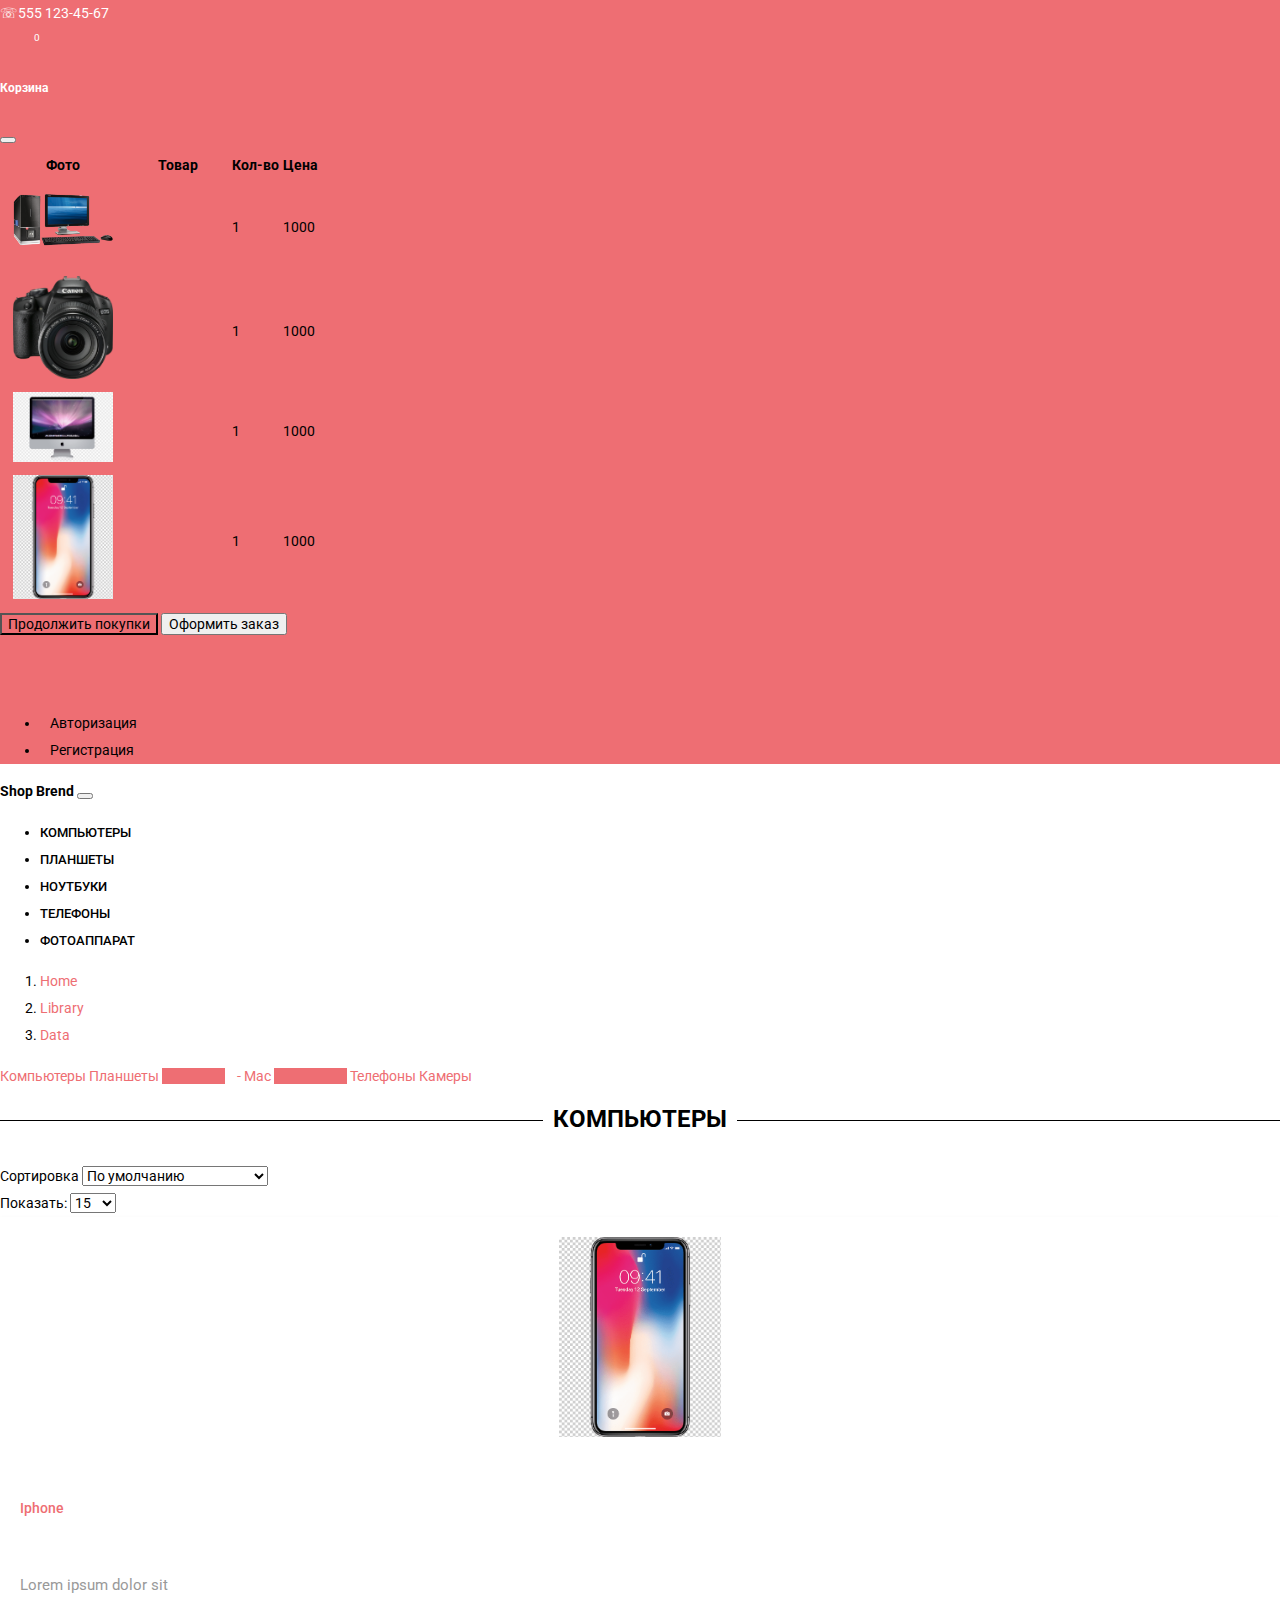
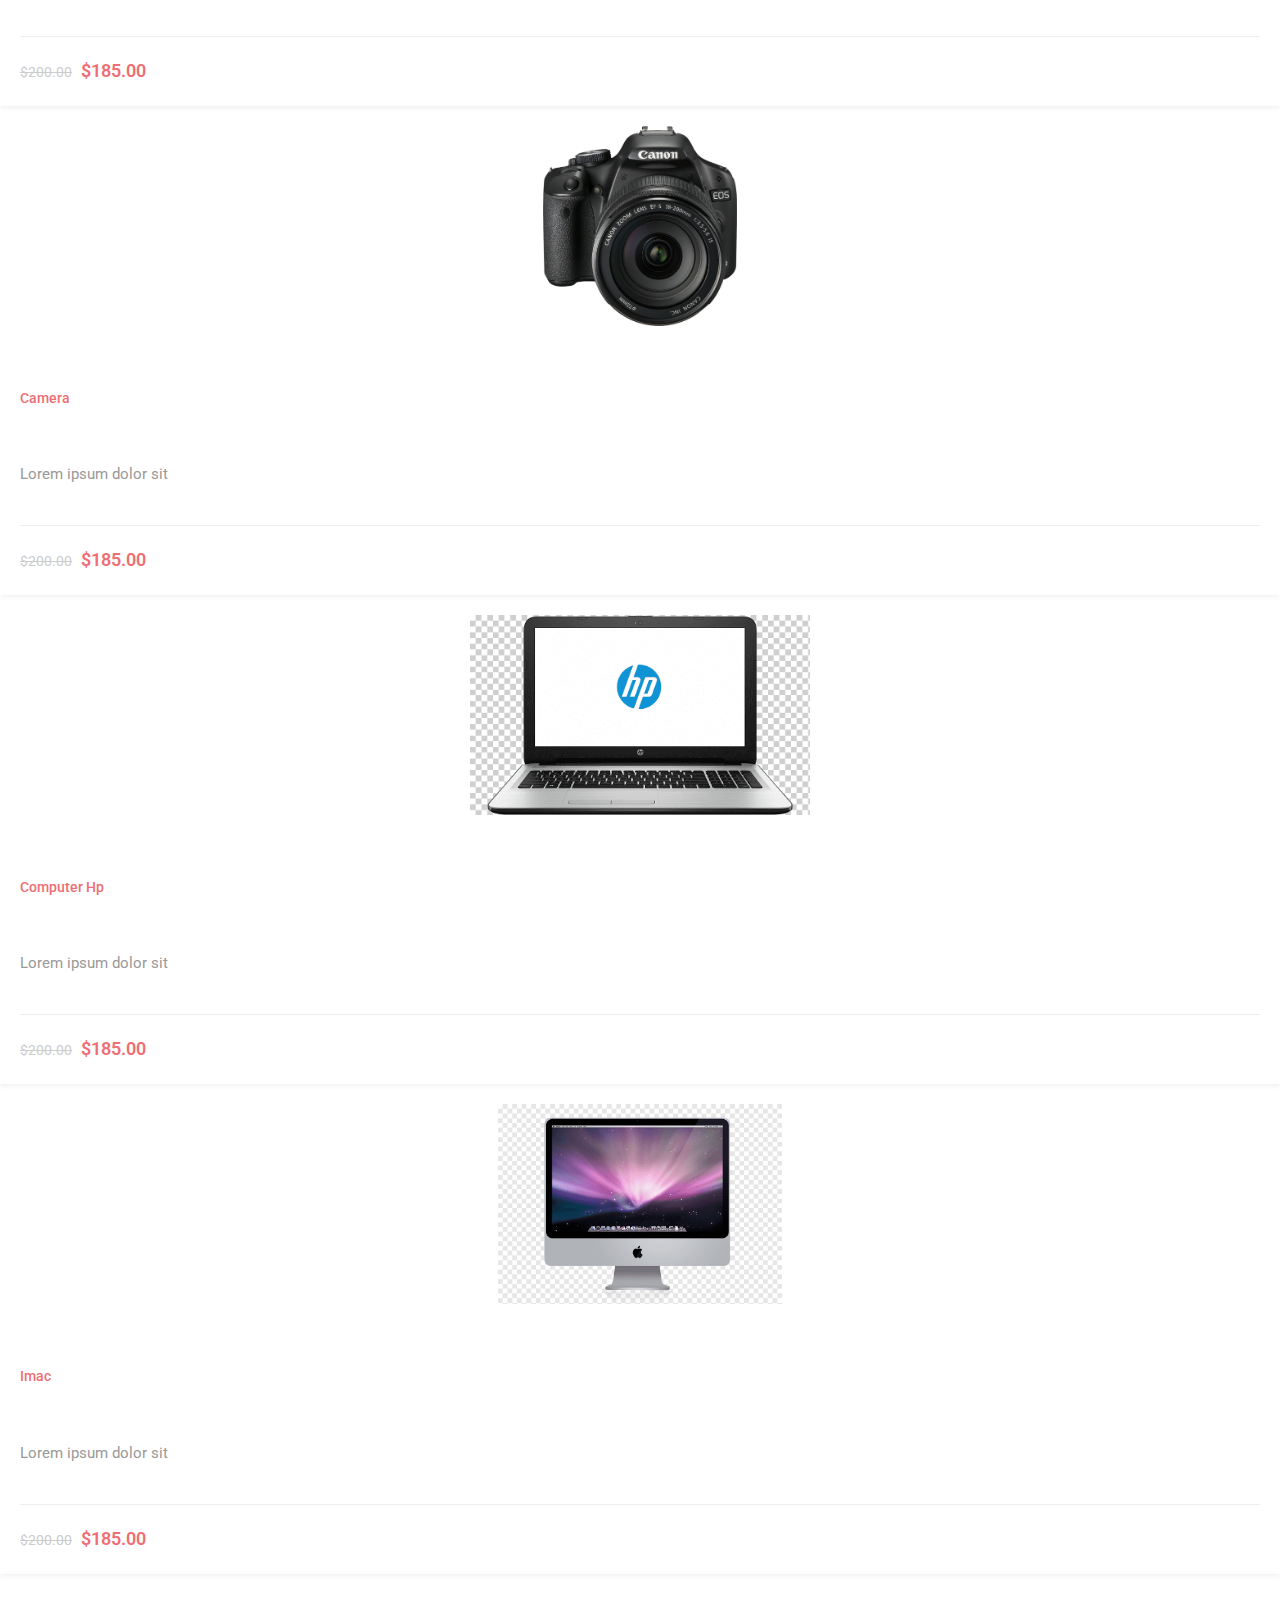
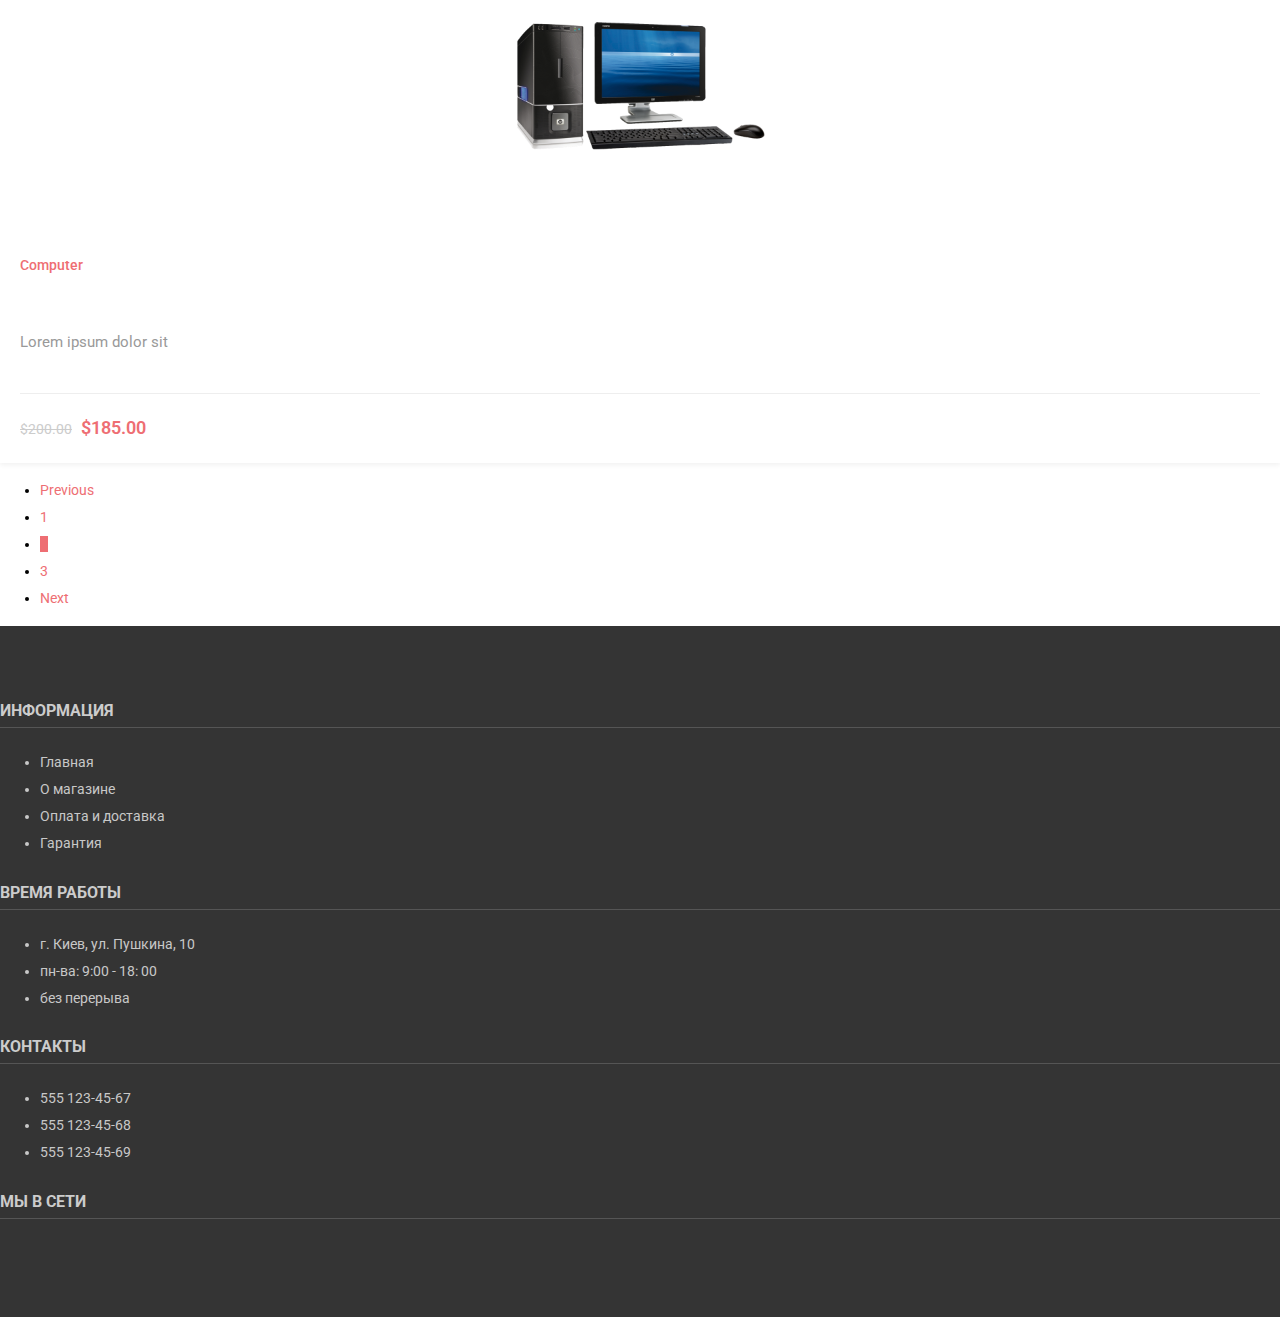
<file: category.html>
<!DOCTYPE html>
<html lang="en">
<head>
    <meta charset="UTF-8">
    <title>Category</title>

    <meta name="description" content="">
    <meta name="viewport" content="width=device-width, initial-scale=1">
    <meta name="theme-color" content="#fafafa">

    <link rel="stylesheet" href="css/normalize.css">
    <link href="https://cdn.jsdelivr.net/npm/bootstrap@5.0.2/dist/css/bootstrap.min.css" rel="stylesheet" integrity="sha384-EVSTQN3/azprG1Anm3QDgpJLIm9Nao0Yz1ztcQTwFspd3yD65VohhpuuCOmLASjC" crossorigin="anonymous">
    <link rel="preconnect" href="https://fonts.googleapis.com">
    <link rel="preconnect" href="https://fonts.gstatic.com" crossorigin>
    <link href="https://fonts.googleapis.com/css2?family=Roboto:wght@300;400;500;700&display=swap" rel="stylesheet">
    <link rel="stylesheet" href="https://use.fontawesome.com/releases/v5.15.3/css/all.css" integrity="sha384-SZXxX4whJ79/gErwcOYf+zWLeJdY/qpuqC4cAa9rOGUstPomtqpuNWT9wdPEn2fk" crossorigin="anonymous">
    <link rel="stylesheet" href="css/main.css">

</head>
<body>

  <header>
    <div class="header-top py-3">
      <div class="container">
        <div class="row justify-content-between">
          <div class="col">
            <a href="tel: 5551234567"><span>&#9743;</span>555 123-45-67</a>
          </div>
          <div class="col icons text-end">

            <form id="search">
              <div class="input-group">
                <input type="text" class="form-control" placeholder="Search..." aria-label="Search..." name="s">
                <button class="btn close-search" type="button"><i class="fas fa-times"></i></button>
                <button class="btn" type="submit"><i class="fas fa-search"></i></button>
              </div>
            </form>

            <a href="#" class="open-search">
              <i class="fas fa-search"></i>
            </a>

            <a href="#" class="open-cart-modal" data-bs-toggle="modal" data-bs-target="#cart-modal">
              <i class="fas fa-shopping-cart"></i>
              <span class="badge bg-danger rounded-pill count-items">0</span>
            </a>

            <div class="modal fade" id="cart-modal" tabindex="-1" aria-labelledby="" aria-hidden="true">
              <div class="modal-dialog modal-xl">
                <div class="modal-content">
                  <div class="modal-header">
                    <h5 class="modal-title" id="">Корзина</h5>
                    <button type="button" class="btn-close" data-bs-dismiss="modal" aria-label="Close"></button>
                  </div>
                  <div  class="modal-body">
                    <table class="table text-start">
                      <thead>
                      <tr>
                        <th scope="col">Фото</th>
                        <th scope="col">Товар</th>
                        <th scope="col">Кол-во</th>
                        <th scope="col">Цена</th>
                      </tr>
                      </thead>
                      <tbody>
                      <tr>
                        <td>
                          <a href="#">
                            <img src="img/computer.png" alt="computer">
                          </a>
                        </td>
                        <td><a href="#">Computer 30</a></td>
                        <td>1</td>
                        <td>1000</td>
                      </tr>
                      <tr>
                        <td>
                          <a href="#">
                            <img src="img/camera.png" alt="camera">
                          </a>
                        </td>
                        <td><a href="#">Canon</a></td>
                        <td>1</td>
                        <td>1000</td>
                      </tr>
                      <tr>
                        <td>
                          <a href="#">
                            <img src="img/imac.png" alt="imac">
                          </a>
                        </td>
                        <td><a href="#">iMac</a></td>
                        <td>1</td>
                        <td>1000</td>
                      </tr>
                      <tr>
                        <td>
                          <a href="#">
                            <img src="img/iphone.png" alt="iphone">
                          </a>
                        </td>
                        <td><a href="#">Iphone 10</a></td>
                        <td>1</td>
                        <td>1000</td>
                      </tr>
                      </tbody>
                    </table>
                  </div>
                  <div class="modal-footer">
                    <button type="button" class="btn btn-danger" data-bs-dismiss="modal">Продолжить покупки</button>
                    <button type="button" class="btn btn-primary">Оформить заказ</button>
                  </div>
                </div>
              </div>
            </div>

            <a href="#"><i class="far fa-heart"></i></a>

            <div class="dropdown d-inline-block">
              <a href="#" class="dropdown-toggle" data-bs-toggle="dropdown"><i class="fas fa-user"></i></a>
              <ul class="dropdown-menu" aria-labelledby="dropdownMenuButton1">
                <li><a class="dropdown-item" href="#">Авторизация</a></li>
                <li><a class="dropdown-item" href="#">Регистрация</a></li>
              </ul>
            </div>

          </div>
        </div>
      </div>
    </div>

    <div class="header-bottom py-2">
      <div class="container">
        <nav class="navbar navbar-expand-lg navbar-light">
          <div class="container-fluid p-0">
            <a class="navbar-brand" href="index.html">Shop Brend</a>
            <button class="navbar-toggler" type="button" data-bs-toggle="collapse" data-bs-target="#navbarSupportedContent" aria-controls="navbarSupportedContent" aria-expanded="false" aria-label="Toggle navigation">
              <span class="navbar-toggler-icon"></span>
            </button>
            <div class="collapse navbar-collapse" id="navbarSupportedContent">
              <ul class="navbar-nav ms-auto mb-2 mb-lg-0">
                <li class="nav-item">
                  <a class="nav-link" href="category.html">Компьютеры</a>
                </li>
                <li class="nav-item">
                  <a class="nav-link" href="category.html">Планшеты</a>
                </li>
                <li class="nav-item dropdown">
                  <a class="nav-link dropdown-toggle" href="category.html" id="navbarDropdown" role="button" data-bs-toggle="dropdown" aria-expanded="false">
                    Ноутбуки
                  </a>
                  <ul class="dropdown-menu" aria-labelledby="navbarDropdown">
                    <li><a class="dropdown-item" href="category.html">Mac</a></li>
                    <li><a class="dropdown-item" href="category.html">Windows</a></li>
                  </ul>
                </li>
                <li class="nav-item">
                  <a class="nav-link" href="category.html">Телефоны</a>
                </li>
                <li class="nav-item">
                  <a class="nav-link" href="category.html">Фотоаппарат</a>
                </li>
              </ul>
            </div>
          </div>
        </nav>
      </div>
    </div>
  </header>

  <div class="container">
      <nav aria-label="breadcrumb">
        <ol class="breadcrumb bg-light p-2">
          <li class="breadcrumb-item"><a href="#">Home</a></li>
          <li class="breadcrumb-item"><a href="#">Library</a></li>
          <li class="breadcrumb-item active" aria-current="page"><a href="#">Data</a></li>
        </ol>
      </nav>
    </div>

  <div class="container py-3">
      <div class="row">
        <div class="col-lg-3 sidebar">
          <div class="sidebar-toggler mb-2">
          <button class="btn btn-light" type="button">
            Категории
            <i class="fas fa-chevron-circle-down"></i>
          </button>
          </div>
          <div class="sidebar-toggle">
            <div class="list-group">
              <a href="#" class="list-group-item list-group-item-action">Компьютеры</a>
              <a href="#" class="list-group-item list-group-item-action">Планшеты</a>
              <a href="#" class="list-group-item list-group-item-action active">Ноутбуки</a>
              <a href="#" class="list-group-item list-group-item-action">&nbsp;&nbsp;&nbsp;- Mac</a>
              <a href="#" class="list-group-item list-group-item-action active">&nbsp;&nbsp;&nbsp;- Windows</a>
              <a href="#" class="list-group-item list-group-item-action">Телефоны</a>
              <a href="#" class="list-group-item list-group-item-action">Камеры</a>
            </div>
          </div>
        </div>
        <div class="col-lg-9 content">
          <h1 class="section-title">Компьютеры</h1>

          <div class="row">

            <div class="col-sm-6">
              <div class="input-group mb-3">
                <label class="input-group-text" for="input-sort">Сортировка</label>
                <select class="form-select" id="input-sort">
                  <option selected>По умолчанию</option>
                  <option value="1">Название (А - Я)</option>
                  <option value="2">Название (Я - А)</option>
                  <option value="3">Цена (низкая > высокая)</option>
                  <option value="3">Цена (высокая > низкая)</option>
                </select>
              </div>
            </div>

            <div class="col-sm-6">
                <div class="input-group mb-3">
                  <label class="input-group-text" for="input-sort">Показать:</label>
                  <select class="form-select" id="input-sort">
                    <option selected>15</option>
                    <option value="1">25</option>
                    <option value="2">50</option>
                    <option value="3">75</option>
                    <option value="3">100</option>
                  </select>
                </div>
            </div>
          </div>

          <div class="row">
            <div class="col-md-4 col-sm-6 mb-3">
              <div class="product-card">
                <div class="product-thumb">
                  <a href="product.html"><img src="img/iphone.png" alt="iphone"></a>
                </div>
                <div class="product-details">
                  <h4><a href="product.html">Iphone</a></h4>
                  <p>Lorem ipsum dolor sit</p>
                  <div class="product-bottom-details d-flex justify-content-between">
                    <div class="product-price">
                      <small>$200.00</small>
                      $185.00
                    </div>
                    <div class="product-links">
                      <a href="#"><i class="fas fa-shopping-cart"></i></a>
                      <a href="#"><i class="far fa-heart"></i></a>
                    </div>
                  </div>
                </div>
              </div>
            </div>

            <div class="col-md-4 col-sm-6 mb-3">
              <div class="product-card">
                <div class="product-thumb">
                  <a href="product.html"><img src="img/camera.png" alt="camera"></a>
                </div>
                <div class="product-details">
                  <h4><a href="product.html">Camera</a></h4>
                  <p>Lorem ipsum dolor sit</p>
                  <div class="product-bottom-details d-flex justify-content-between">
                    <div class="product-price">
                      <small>$200.00</small>
                      $185.00
                    </div>
                    <div class="product-links">
                      <a href="#"><i class="fas fa-shopping-cart"></i></a>
                      <a href="#"><i class="far fa-heart"></i></a>
                    </div>
                  </div>
                </div>
              </div>
            </div>

            <div class="col-md-4 col-sm-6 mb-3">
              <div class="product-card">
                <div class="product-thumb">
                  <a href="product.html"><img src="img/hp.png" alt="hp"></a>
                </div>
                <div class="product-details">
                  <h4><a href="product.html">Computer Hp</a></h4>
                  <p>Lorem ipsum dolor sit</p>
                  <div class="product-bottom-details d-flex justify-content-between">
                    <div class="product-price">
                      <small>$200.00</small>
                      $185.00
                    </div>
                    <div class="product-links">
                      <a href="#"><i class="fas fa-shopping-cart"></i></a>
                      <a href="#"><i class="far fa-heart"></i></a>
                    </div>
                  </div>
                </div>
              </div>
            </div>

            <div class="col-md-4 col-sm-6 mb-3">
              <div class="product-card">
                <div class="product-thumb">
                  <a href="product.html"><img src="img/imac.png" alt="imac"></a>
                </div>
                <div class="product-details">
                  <h4><a href="product.html">Imac</a></h4>
                  <p>Lorem ipsum dolor sit</p>
                  <div class="product-bottom-details d-flex justify-content-between">
                    <div class="product-price">
                      <small>$200.00</small>
                      $185.00
                    </div>
                    <div class="product-links">
                      <a href="#"><i class="fas fa-shopping-cart"></i></a>
                      <a href="#"><i class="far fa-heart"></i></a>
                    </div>
                  </div>
                </div>
              </div>
            </div>

            <div class="col-md-4 col-sm-6 mb-3">
              <div class="product-card">
                <div class="product-thumb">
                  <a href="product.html"><img src="img/computer.png" alt="computer"></a>
                </div>
                <div class="product-details">
                  <h4><a href="product.html">Computer</a></h4>
                  <p>Lorem ipsum dolor sit</p>
                  <div class="product-bottom-details d-flex justify-content-between">
                    <div class="product-price">
                      <small>$200.00</small>
                      $185.00
                    </div>
                    <div class="product-links">
                      <a href="#"><i class="fas fa-shopping-cart"></i></a>
                      <a href="#"><i class="far fa-heart"></i></a>
                    </div>
                  </div>
                </div>
              </div>
            </div>
          </div>

          <div class="row">
            <div class="col-md-12">
              <nav>
                <ul class="pagination">
                  <li class="page-item disabled">
                    <a href="#" class="page-link" tabindex="-1" aria-disabled="true">Previous</a>
                  </li>
                  <li class="page-item"><a href="#" class="page-link">1</a></li>
                  <li class="page-item active" aria-current="page">
                    <a href="#" class="page-link">2</a>
                  </li>
                  <li class="page-item"><a href="#" class="page-link">3</a></li>
                  <li class="page-item"><a href="#" class="page-link">Next</a></li>
                </ul>
              </nav>
            </div>
          </div>

        </div>
      </div>
    </div>

  <footer>
  <section class="footer">
    <div class="container">
      <div class="row">
        <div class="col-md-3 col-6">
          <h4>Информация</h4>
          <ul class="list-unstyled">
            <li><a href="index.html">Главная</a></li>
            <li><a href="index.html">О  магазине</a></li>
            <li><a href="index.html">Оплата и доставка</a></li>
            <li><a href="index.html">Гарантия</a></li>
          </ul>
        </div>

        <div class="col-md-3 col-6">
          <h4>Время работы</h4>
          <ul class="list-unstyled">
            <li>г. Киев, ул. Пушкина, 10</li>
            <li>пн-ва: 9:00 - 18: 00</li>
            <li>без перерыва</li>
          </ul>
        </div>

        <div class="col-md-3 col-6">
          <h4>Контакты</h4>
          <ul class="list-unstyled">
            <li><a href="tel:5551234567">555 123-45-67</a></li>
            <li><a href="tel:5551234568">555 123-45-68</a></li>
            <li><a href="tel:5551234569">555 123-45-69</a></li>
          </ul>
        </div>

        <div class="col-md-3 col-6">
          <h4>Мы в сети</h4>
          <div class="footer-icons">
            <a href="#"><i class="fab fa-facebook"></i></a>
            <a href="#"><i class="fab fa-youtube"></i></a>
            <a href="#"><i class="fab fa-instagram"></i></a>
          </div>
        </div>

      </div>
    </div>
  </section>
</footer>


<script src="https://code.jquery.com/jquery-3.6.0.min.js" integrity="sha256-/xUj+3OJU5yExlq6GSYGSHk7tPXikynS7ogEvDej/m4=" crossorigin="anonymous"></script>
<script src="https://cdn.jsdelivr.net/npm/bootstrap@5.0.2/dist/js/bootstrap.bundle.min.js" integrity="sha384-MrcW6ZMFYlzcLA8Nl+NtUVF0sA7MsXsP1UyJoMp4YLEuNSfAP+JcXn/tWtIaxVXM" crossorigin="anonymous"></script>
<script src="js/main.js"></script>

</body>
</html>
</file>
<file: css/main.css>
body {
  font-family: 'Roboto', sans-serif;
  font-size: 14px;
  line-height: 27px;
  font-weight: 400;
  color: #000;
  background-color: #fff;
  min-width: 320px;
}

img {
  max-width: 100%;
  height: auto;
}
h1 {
  font-size: 1.5rem;
}

a {
  text-decoration: none;
  color: #ee6e73;
  transition: all .5s;
}

a:hover, a:focus {
  text-decoration: none;
  color: #000;
}

::selection {
  background-color: #ee6e73;
  color: #fff;
}

section {
  padding: 50px 0;
}

.section-title {
  overflow: hidden;
  text-transform: uppercase;
  color: #000;
  margin-bottom: 30px;
  text-align: center;
}

.section-title::before {
  margin-left: -90%;
}

.section-title::after {
  margin-right: -90%;
}

.section-title::before, .section-title::after {
  content: '';
  display: inline-block;
  vertical-align: middle;
  box-sizing: border-box;
  width: 90%;
  height: 1px;
  background: #000;
  border: solid #fff;
  border-width: 0 10px;
}


.btn {
  position: relative;
  overflow: hidden;
}

.btn:hover::before {
  animation: ripple 1s ease;
}

.btn::before {
  content: '';
  position: absolute;
  top: 0;
  left: 0;
  width: 100%;
  height: 100%;
  background-color: rgba(255, 255, 255, 0.7);
  border-radius: 50%;
  transform: scale(0);
}

@keyframes ripple {
  from {
    transform: scale(0);
    opacity: 1;
  }
  to {
    transform: scale(3);
    opacity: 0;
  }
}

li a.dropdown-item {
  color: #000;

}

li a.dropdown-item:focus, li a.dropdown-item:hover {
  color: #fff;
  background-color: #ee6e73;
}

.form-control:focus {
  color: #212529;
  background-color: #fff;
  border-color: #ee6e73;
  outline: 0;
  box-shadow: 0 0 0 .1rem rgba(238, 110, 115, .25);
}

.btn-danger {
  background-color: #ee6e73;
}

/* header-top */

.header-top {
  background-color: #ee6e73;
  position: relative;
}

.header-top a {
  color: #ffffff;
}

.header-top a:hover {
  color: #000;
}

.header-top #search {
  position: absolute;
  width: 100%;
  height: 100%;
  top: 0;
  left: 0;
  transition: all .2s;
  transform: scale(0);
  display: flex;
  background-color: #ee6e73;
  z-index: 1;
}

.header-top #search.active {
  transform: scale(1);
}

#search .form-control {
  border-radius: 0;
}

.header-top .icons a {
  padding: 10px;
}

.header-top .icons i, .icon-phone {
  font-size: 18px;
}

.open-cart-modal {
  position: relative;
}

.header-top .count-items {
  position: absolute;
  top: 0;
  right: 0;
  font-size: 10px;
}

.modal-header {
  background-color: #ee6e73;
  color: #ffffff;
}

.modal-body img {
  max-width: 100px;
}

.modal-body a {
  color: #ee6e73;
}

/* header-bottom */

.header-bottom .navbar-brand {
  color: #000;
  font-weight: 700;
}

.header-bottom .navbar-brand:hover {
  color: #ee6e73;
}

.header-bottom .navbar-nav .nav-link {
  color: #000;
  font-size: 13px;
  font-weight: 500;
  text-transform: uppercase;
}

.header-bottom .navbar-nav .nav-link:hover {
  color: #ee6e73;
}

.navbar-toggler:focus {
  box-shadow: 0 0 0 .1rem;
}

/* header-bottom */

/* Carousel */
.my-carousel {
  padding: 0;
}

.my-carousel .carousel-item {
  display: flex;
  max-height: 500px;
}

.my-carousel .carousel-item img {
  object-fit: cover;
}
/* Carousel */

/* featured-products */
.product-card {
  box-shadow: 0 2px 5px rgba(0, 0, 0, 0.06);
  transition: all .3s;
}

.product-card:hover {
  box-shadow: 0 14px 30px -15px rgba(0, 0, 0, 0.75);
}

.product-card .product-thumb a {
  display: flex;
  align-items: center;
  justify-content: center;
  height: 200px;
  padding: 20px;
}

.product-card .product-thumb img {
  max-height: 100%;
}

.product-card .product-details {
  padding: 20px;

}

.product-card .product-details h4 a {
  font-weight: 500;
  display: block;
  height: 60px;
  overflow: hidden;
}

.product-card .product-details p {
  font-size: 15px;
  line-height: 22px;
  margin-bottom: 18px;
  color: #999;
  height: 44px;
  overflow: hidden;
}

.product-card .product-bottom-details {
  overflow: hidden;
  border-top: 1px solid #eee;
  padding-top: 20px;
}

.product-price {
  font-size: 18px;
  color: #ee6e73;
  font-weight: 600;
}

.product-price small {
  color: #ccc;
  font-weight: 400;
  text-decoration: line-through;
  margin-right: 5px;
}

.product-card .product-links {
  font-size: 20px;
  margin-right: 10px;
}
/* featured-products */

/* Services */
.service-item {
  transition: all .5s;
  padding: 40px 20px;
  margin: 0 10px;
  position: relative;
}

.service-item i {
  font-size: 70px;
  color: #ee6e73;
}

.service-item p {
  position: relative;
  z-index: 5;
}

.service-item::before {
  border-bottom: 1px solid #ec4835;
  border-left: 1px  solid #ec4835;
  -webkit-transform-origin: 0 100%;
}

.service-item::after {
  border-bottom: 1px solid #ec4835;
  border-right: 1px  solid #ec4835;
  transform-origin: 100% 0;
}

.service-item::after, .service-item::before {
  width: 100%;
  height: 100%;
  z-index: 3;
  content: '';
  position: absolute;
  top: 0;
  left: 0;
  box-sizing: border-box;
  transform: scale(0);
  transition: .5s;
}

.service-item:hover::after, .service-item:hover::before {
  transform: scale(1);
}
/* Services */

/* Footer */
.footer {
  background-color: #343434;

}

.footer h4 {
  color: #ccc;
  text-transform: uppercase;
  font-size: 16px;
  border-bottom: 1px solid #555;
  padding-bottom: 3px;
}

.footer a, .footer li {
  color: #c8c8c8;
}

.footer a:hover {
  color: #fff;
  text-decoration: underline;
}

.footer ul li a {
  display: block;
}

.footer-icons a {
  display: inline-block;
  margin-right: 15px;
  font-size: 20px;
}

/* Footer */

#top {
  position: fixed;
  bottom: 20px;
  right: 20px;
  background-color: #ee6e73;
  color: #fff;
  width: 70px;
  height: 70px;
  border-radius: 50%;
  border: 0;
  font-size: 25px;
  opacity: .5;
  display: none;
  z-index: 10;
}

#top:hover {
  opacity: 1;
  transition: all .5s;
}

/* Category */
.sidebar-toggler .btn {
  width: 100%;
}

.sidebar-toggle {
  display: none;
}

.sidebar .list-group-item.active {
  background-color: #ee6e73;
  border-color: #ee6e73;
}

.page-link {
  color: #ee6e73;
}

.page-item.active .page-link {
  background-color: #ee6e73;
  border-color: #ee6e73;
}

.page-item:hover {
  color: #fff;
  background-color: #ee6e73;
  border-color: #ee6e73;
}

.form-select, .input-group-text {
  font-size: 14px;
}
/* Category */

/* Product */
.thumbnail {
  display: block;
  padding: 4px;
  margin-bottom: 20px;
  border: 1px solid #ddd;
  border-radius: 4px;
  transition: border-color .5s;
}

a.thumbnail.active, a.thumbnail:focus, a.thumbnail:hover {
  border-color: #ee6e73;
}

.thumbnail .thumb-main a {
  padding: 20px;
}

.thumbnail .thumb-main img {
  max-width: 300px;
}

.thumbnail .thumb-additional {
  float: left;
  margin-right: 20px;
  max-width: 100px;
}

.mfp-zoom-in {
  /* start state */
  /* animate in */
  /* animate out */
}
.mfp-zoom-in .mfp-with-anim {
  opacity: 0;
  transition: all 0.2s ease-in-out;
  transform: scale(0.8);
}
.mfp-zoom-in.mfp-bg {
  opacity: 0;
  transition: all 0.3s ease-out;
}
.mfp-zoom-in.mfp-ready .mfp-with-anim {
  opacity: 1;
  transform: scale(1);
}
.mfp-zoom-in.mfp-ready.mfp-bg {
  opacity: 0.8;
}
.mfp-zoom-in.mfp-removing .mfp-with-anim {
  transform: scale(0.8);
  opacity: 0;
}
.mfp-zoom-in.mfp-removing.mfp-bg {
  opacity: 0;
}





/* Product */

@media all and (min-width: 992px){
  .navbar .nav-item .dropdown-menu {display: none;}
  .navbar .nav-item:hover .dropdown-menu {display: block;}
  .navbar .nav-item .dropdown-menu {margin-top: 0;}
  .sidebar-toggler .btn {
    display: none;
  }
  .sidebar-toggle {
    display: block !important;
  }
}

@media only screen and (max-width: 991px) {
  .product-card .product-thumb {
    height: 200px;
  }
  .product-card .product-details h4 a {
    height: 55px
  }
  .product-card .product-price {
    font-size: 15px;
  }
}


@media only screen and (max-width: 420px) {
  .section-title {
    font-size: 20px;
  }
  .header-top .icons a {
    padding: 5px;
  }
  .header-top .icons i, .icon-phone {
    font-size: 16px;
  }
  .modal-body img {
    max-width: 50px;
  }
  .thumbnails .thumb-main img {
    max-width: 100%;
  }
}
</file>
